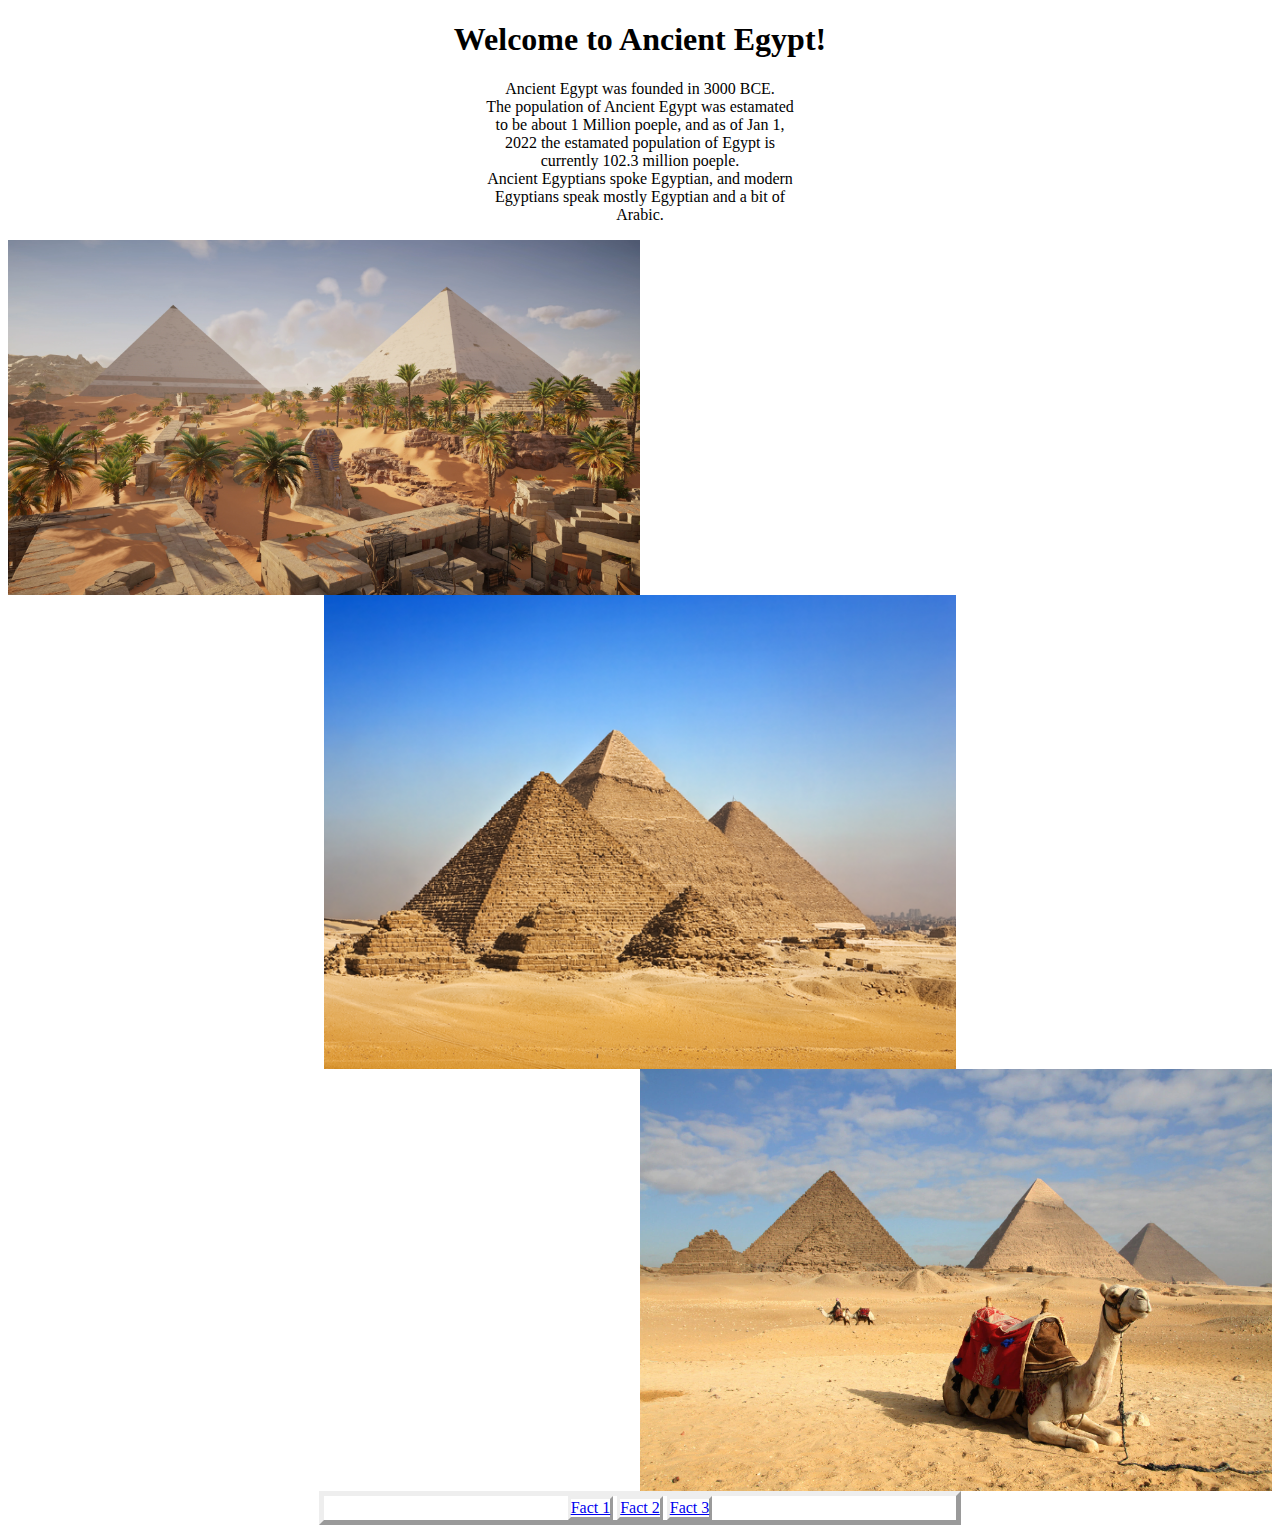
<file: index.html>
<!DOCTYPE html>

<html>

    <head>
        <title>
           Ancient Egypt
        </title>



        <link rel="stylesheet" href="styles.css">
    </head>

    <body>
        <h1>
            Welcome to Ancient Egypt!
        </h1>

        <p>
            Ancient Egypt was founded in 3000 BCE. <br>
            The population of Ancient Egypt was estamated <br>
            to be about 1 Million poeple, and as of Jan 1,<br>
            2022 the estamated population of Egypt is <br>
            currently 102.3 million poeple. <br>
            Ancient Egyptians spoke Egyptian, and modern <br>
            Egyptians speak mostly Egyptian and a bit of <br>
            Arabic.
        </p>

        <img id="pic1" src="Images/Egypt3.webp" alt="">
        <img id="pic2" src="Images/Egypt2.webp" alt="">
        <img id="pic3" src="Images/Egypt.webp" alt="">

      <ul>
          <li><a href="Facts1.html">Fact 1</a></li>
          <li><a href="Facts2.html">Fact 2</a></li>
          <li><a href="Facts3.html">Fact 3</a></li>
      </ul>

     

    </body>

</html>
</file>
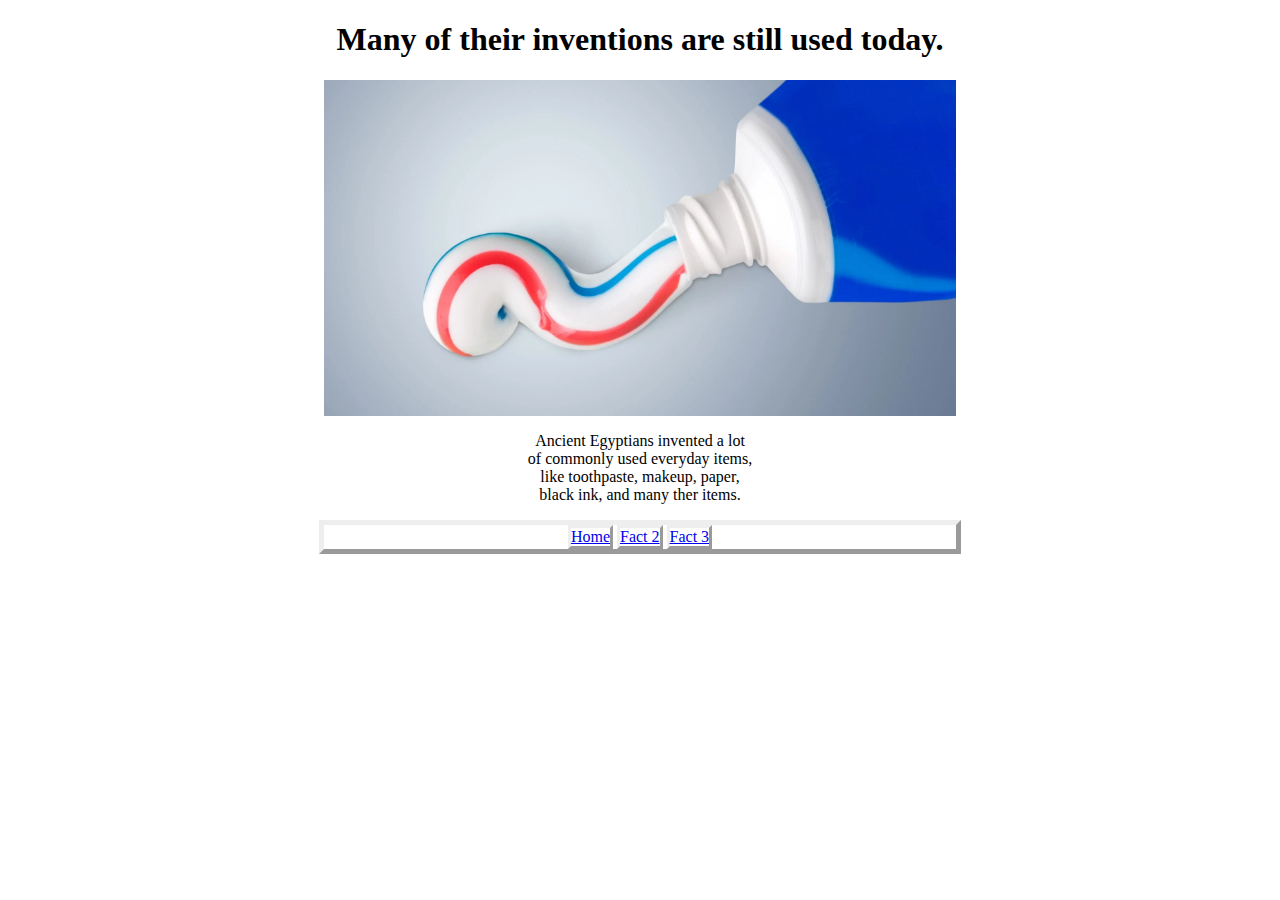
<file: Facts1.html>
<!DOCTYPE html>

<html>

    <head>
        <title>
            Fact 1
        </title>
        <link rel="stylesheet" href="styles.css"> 
    </head>

    <body>
        <h1>
            Many of their inventions are still used today.
        </h1>

        <img id="pic6" src="Images/Toothpaste.webp" alt="">

        <p>
            Ancient Egyptians invented a lot<br>
            of commonly used everyday items,<br>
            like toothpaste, makeup, paper,<br>
            black ink, and many ther items.<br>
        </p>

        <ul>
            <li><a href="index.html">Home</a></li>
            <li><a href="Facts2.html">Fact 2</a></li>
            <li><a href="Facts3.html">Fact 3</a></li>
        </ul>
        
    </body>

</html>
</file>
<file: styles.css>
h1 {
        text-align: center;
}

p {
        text-align: center;
}

ul {
    border: 5px outset;
    text-align: center;
    list-style: none;
    padding-left: 0;
    width: 50%;
    margin: auto;
}

ul li {
        border: 3px outset;
        display: inline-block;
}

img {
        display: block;
        width: 50%;
}

#pic1 {

}

#pic2 {
        margin: auto;
}

#pic3 {
        margin-left: 50%;
}

#pic4 {
        margin: auto;
}

#pic5 {
        margin: auto;
}

#pic6 {
        margin: auto;
}
</file>
